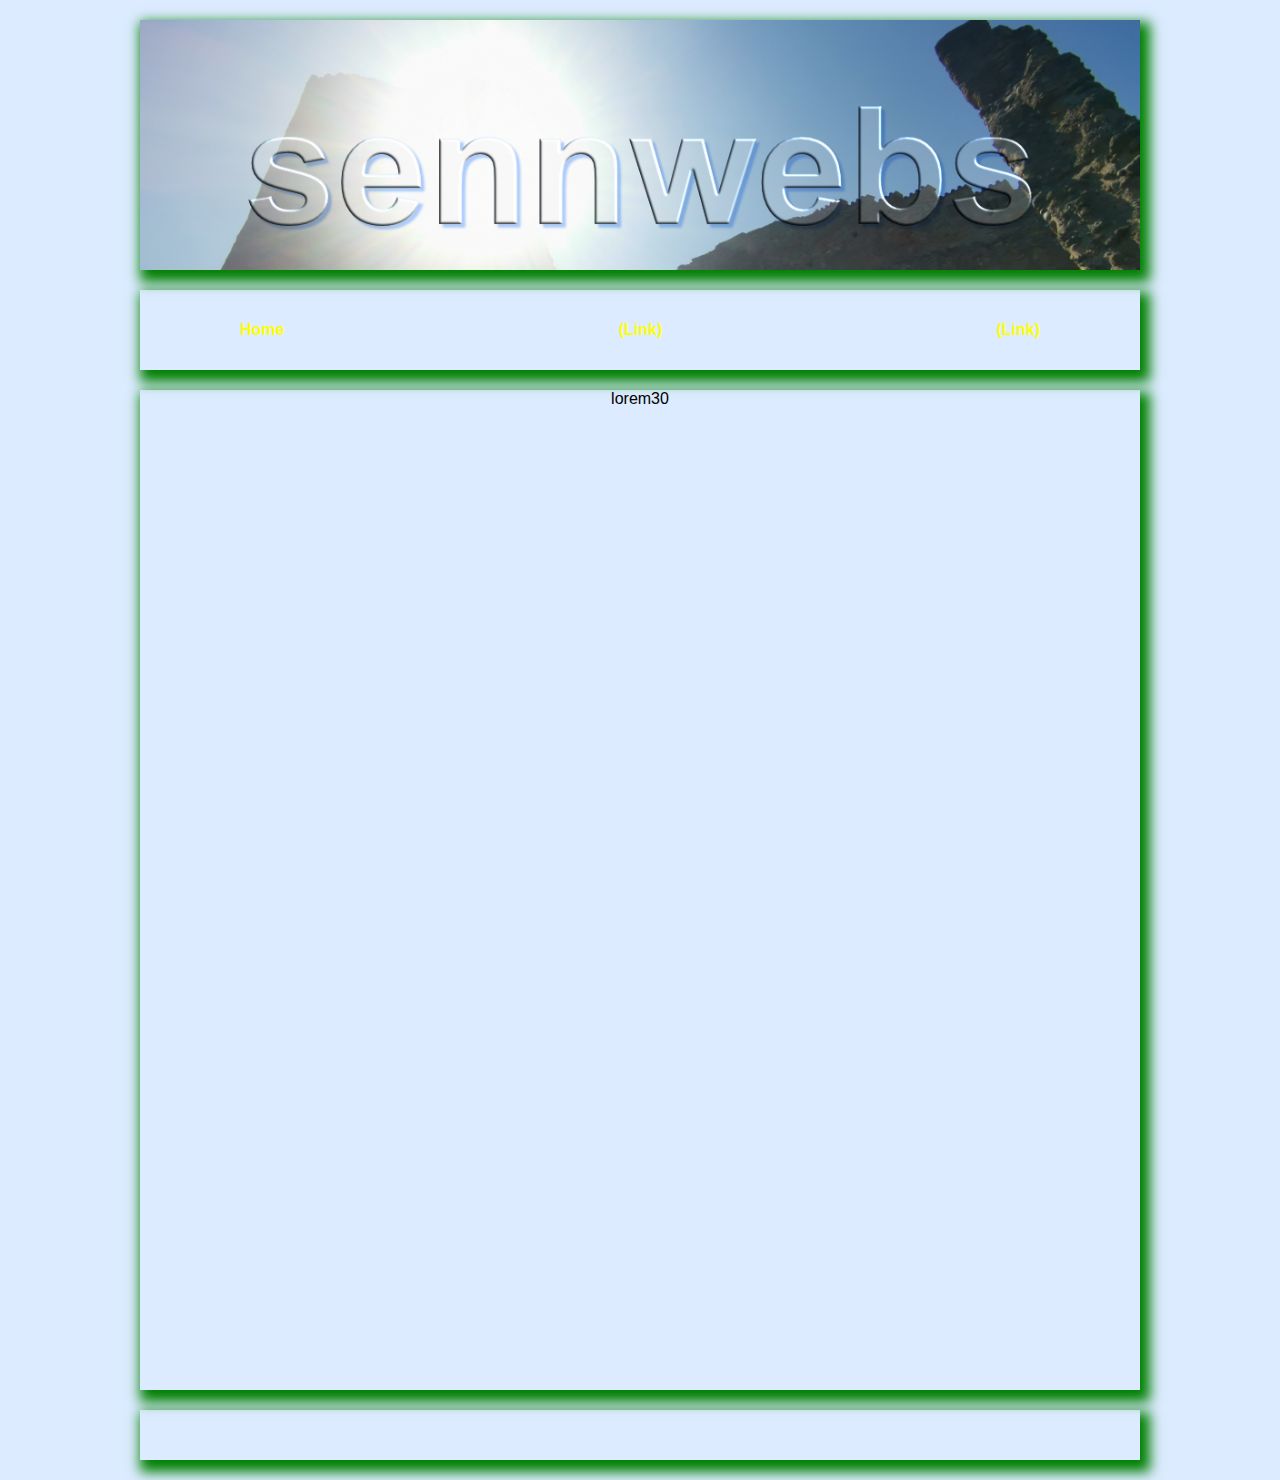
<file: index.html>
<!DOCTYPE html>
<html lang="de">

<head>
    <meta charset="UTF-8">
    <meta name="viewport" content="width=device-width, initial-scale=1.0">
    <title>Startseite - SENNWEBS</title>
    <link rel="icon" href="#">
    <link rel="stylesheet" href="style.css">

</head>

<body>

    <header>
        <img src="pics/glas_sennwebs04.png" alt="Alternative Bildbeschreibung">
    </header>



    <nav>
        <!-- -->
        <a href="index.html">Home</a>
        <a href="#">(Link)</a>
        <a href="#">(Link)</a>

        
    </nav>


    <div class="main">
        <!--
        <img src="pics/lake.jpg" alt="lake.jpg">
        <br>
        <img src="pics/sunset.jpg" alt="Alternative Bildbeschreibung">
        -->
        <div>lorem30
        </<div>
          
        </div>

    </div>


    <footer>
        <!--
        <a href="impressum.html">Impressum</a>
        -->
    </footer>

</body>

</html>
</file>
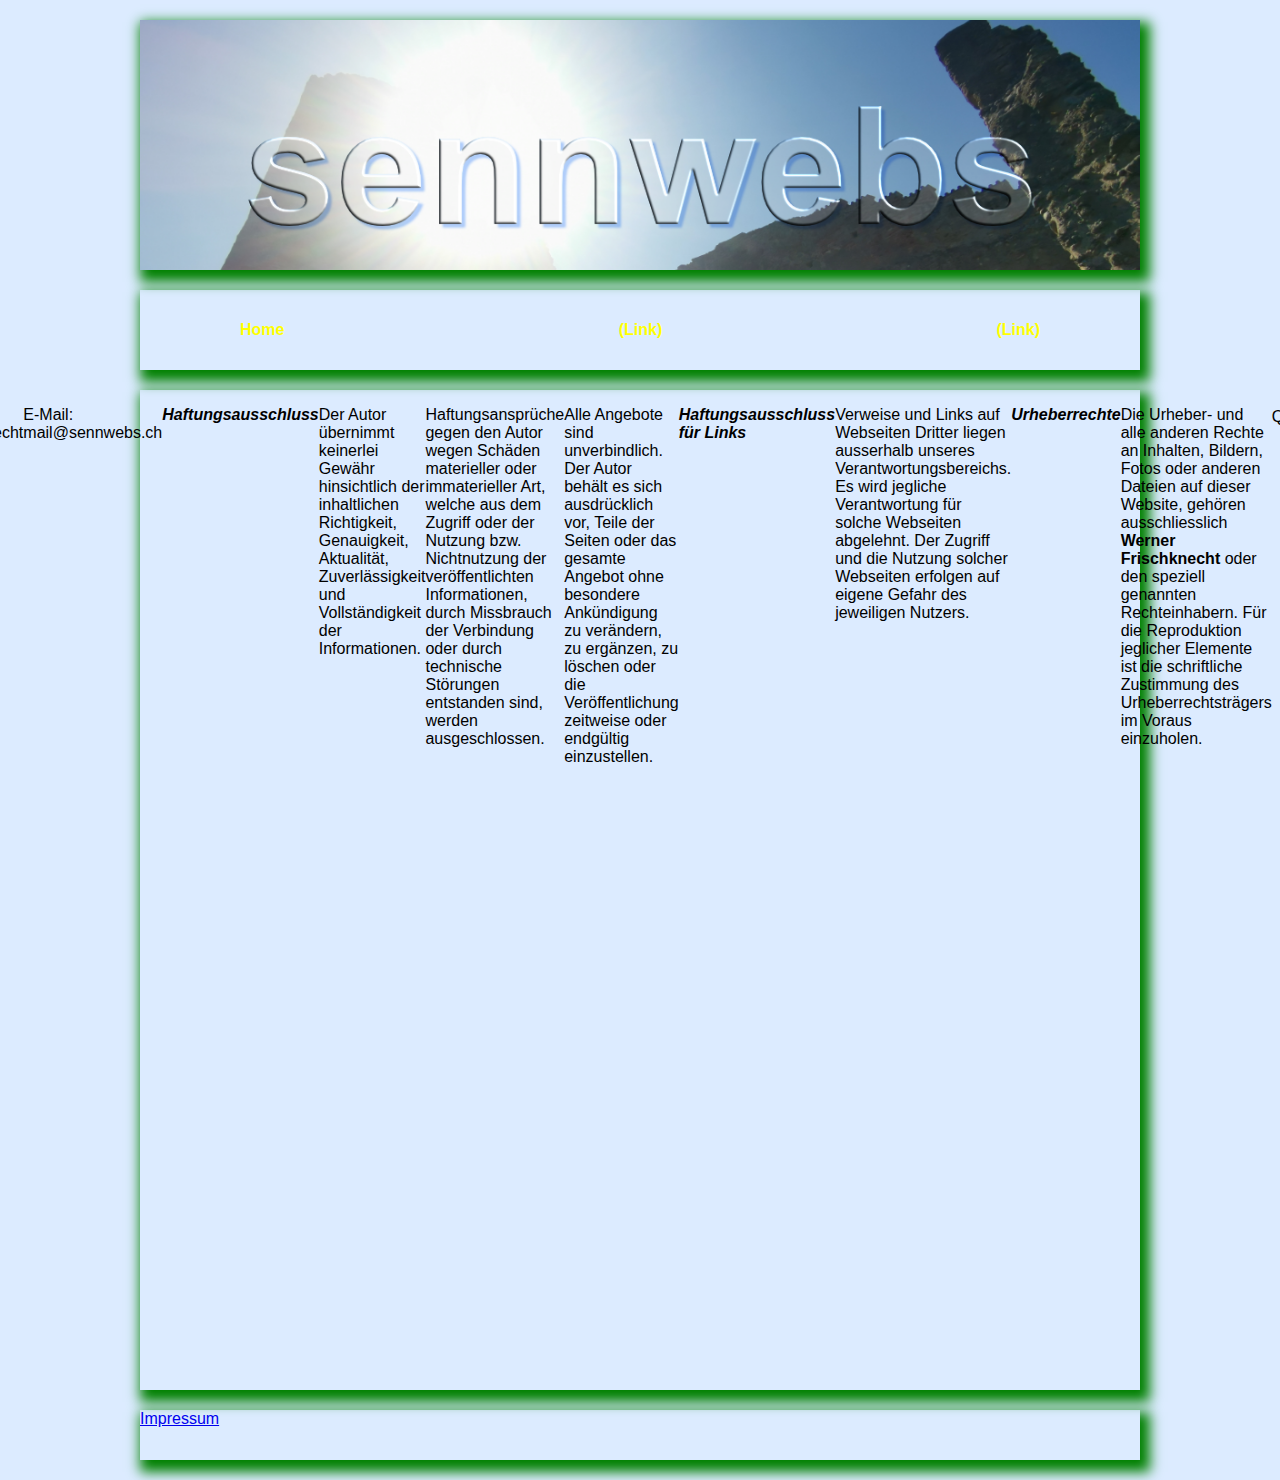
<file: impressum.html>
<!DOCTYPE html>
<html lang="de">

<head>
    <meta charset="UTF-8">
    <meta name="viewport" content="width=device-width, initial-scale=1.0">
    <title>Impressum - SENNWEBS</title>
    <link rel="icon" href="#">
    <link rel="stylesheet" href="style.css">

</head>

<body>

    <header>
        <img src="pics/glas_sennwebs04.png" alt="Alternative Bildbeschreibung">
    </header>


    <nav>
        <a href="index.html">Home</a>
        <a href="#">(Link)</a>
        <a href="#">(Link)</a>
    </nav>


    <div class="main">

        <p><strong><i>Kontakt-Adresse</i></strong></p>
        <p>Werner Frischknecht<br/>Grueb 3<br/>9100 Herisau<br/>Schweiz</p>
        <p>E-Mail:<br/>mail@sennwebs.ch</p>
        <br/><br/>
        <p><strong><i>Haftungsausschluss</i></strong></p>
        <p>Der Autor &uuml;bernimmt keinerlei Gew&auml;hr hinsichtlich der inhaltlichen Richtigkeit, Genauigkeit, Aktualit&auml;t, Zuverl&auml;ssigkeit und Vollst&auml;ndigkeit der Informationen.</p>
        <p>Haftungsanspr&uuml;che gegen den Autor wegen Sch&auml;den materieller oder immaterieller Art, welche aus dem Zugriff oder der Nutzung bzw. Nichtnutzung der ver&ouml;ffentlichten Informationen, durch Missbrauch der Verbindung oder durch technische
            St&ouml;rungen entstanden sind, werden ausgeschlossen.</p>
        <p>Alle Angebote sind unverbindlich. Der Autor beh&auml;lt es sich ausdr&uuml;cklich vor, Teile der Seiten oder das gesamte Angebot ohne besondere Ank&uuml;ndigung zu ver&auml;ndern, zu erg&auml;nzen, zu l&ouml;schen oder die Ver&ouml;ffentlichung
            zeitweise oder endg&uuml;ltig einzustellen.</p>
        <br/><br/>
        <p><strong><i>Haftungsausschluss f&uuml;r Links</i></strong></p>
        <p>Verweise und Links auf Webseiten Dritter liegen ausserhalb unseres Verantwortungsbereichs. Es wird jegliche Verantwortung f&uuml;r solche Webseiten abgelehnt. Der Zugriff und die Nutzung solcher Webseiten erfolgen auf eigene Gefahr des jeweiligen
            Nutzers.
        </p>
        <br/><br/>
        <p><strong><i>Urheberrechte</i></strong></p>
        <p>Die Urheber- und alle anderen Rechte an Inhalten, Bildern, Fotos oder anderen Dateien auf dieser Website, geh&ouml;ren ausschliesslich <strong>Werner Frischknecht</strong> oder den speziell genannten Rechteinhabern. F&uuml;r die Reproduktion jeglicher
            Elemente ist die schriftliche Zustimmung des Urheberrechtstr&auml;gers im Voraus einzuholen.</p>
        <br/>
        <!--ACHTUNG: Wenn Sie die Quelle ohne Erlaubnis von SwissAnwalt entfernen, dann begehen Sie eine Urheberrechtsverletzung welche in jedem Fall geahndet wird.-->
        Quelle: <a href="https://www.swissanwalt.ch" target="_blank" rel="noopener">SwissAnwalt</a>
        <!--Bitte beachten Sie die AGB von SwissAnwalt betreffend allf&auml;llig anfallenden Kosten bei Weglassen der Quelle!-->
    </div>


    <footer>
        <a href="#">Impressum</a>
    </footer>

</body>

</html>
</file>
<file: style.css>
:root {
  /* stadard */
    --back-color: rgba(214, 231, 255, 0.849);
    --div-color: blue;
    --box-sh-color: green;
    --font-color: green;
    --link-color: yellow;
    --hover-color: orange;
    
    --box-shadow: 5px 7px 12px 5px var(--box-sh-color);
    
    /* test
    --back-color: rgba(214, 231, 255, 0.849);
    --div-color: blue;
    --font-color: green;
    --link-color: yellow;
    --hover-color: orange;
    #585292
    */
}

body {
    margin: 16px;
    background-color: var(--back-color);
    font-family: Verdana, Geneva, Tahoma, sans-serif;
}

header {
    height: 250px;
    max-width: 1000px;
    margin: 0 auto;
    background-color: none;
    display: flex;
    justify-content: center;
    margin-top: 20px;
    box-shadow: var(--box-shadow);
}

header img {
    height: 100%;
    width: 100%;
    object-fit: cover;
    object-position: 50% 25%;
}

nav {
    background-color: none;
    height: 80px;
    max-width: 1000px;
    margin: auto;
    margin-top: 20px;
    display: flex;
    justify-content: space-between;
    align-items: center;
    box-shadow: var(--box-shadow);
}

nav a {
    padding-left: 100px;
    padding-right: 100px;
    font-weight: bold;
    text-decoration: none;
    color: var(--link-color);
}

nav a:hover {
    color: var(--back-color);
}

.main {
    min-height: 1000px;
    max-width: 1000px;
    margin: auto;
    margin-top: 20px;
    background-color: none;
    display: flex;
    justify-content: center;
    box-shadow: var(--box-shadow);
}

.main img {
    height: 150px;
    width: 450px;
    object-fit: cover;
    object-position: 50% 50%;
    margin-top: 50px;
}

footer {
    height: 50px;
    max-width: 1000px;
    margin: auto;
    margin-top: 20px;
    margin-bottom: 20px;
    background-color: none;
    box-shadow: var(--box-shadow);
}
</file>
